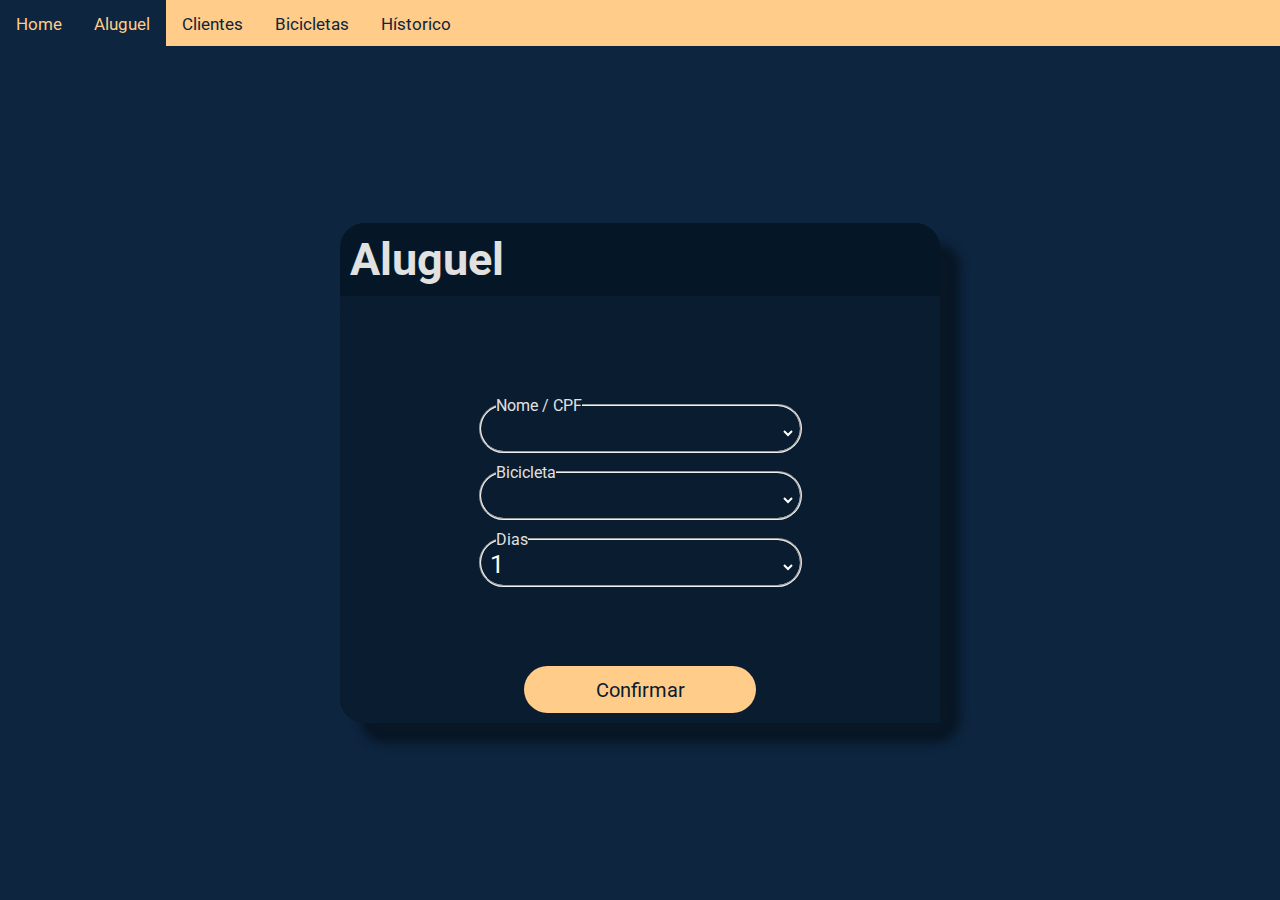
<file: src/main/java/org/example/aluguel.html>
<!DOCTYPE html>
<html lang="en">
<head>
    <meta charset="UTF-8">
    <link rel="stylesheet" href="aluguel.css">

    <link href='https://cdn.boxicons.com/fonts/basic/boxicons.min.css' rel='stylesheet'>
    <title>Aluguel</title>
</head>
<body>
<div class="topnav">
    <a href="index.html">Home</a>
    <a id="ativa" href="aluguel.html">Aluguel</a>
    <a href="listaClientes.html">Clientes</a>
    <a href="listaBicicletas.html">Bicicletas</a>
    <a href="historico.html">Hístorico</a>
</div>
<div class="main">
    <div class="menu">
        <div class="topo-menu"><i class='bx  bx-keyframe-ease-in'></i><h1>Aluguel</h1></div>
        <div id="menu-pt1">
            <section>
                <form>

                    <fieldset>
                        <legend>Nome / CPF</legend>
                    <select id="cliente" name="nome">
<!--                        <option>Pedro Mota Maia</option>-->
<!--                        <option>Juliana Elias Tocci</option>-->
                    </select>
                    </fieldset>


                    <fieldset>
                        <legend>Bicicleta</legend>
                        <select id="bicicleta" name="bicicleta">
<!--                            <option>Caloi-Cross</option>-->
<!--                            <option>Bicicleta</option>-->
                        </select>
                    </fieldset>

                        <fieldset>
                            <legend>Dias</legend>
                            <select id="dias" name="dias">
                                <option>1</option>
                                <option>2</option>
                                <option>3</option>
                                <option>4</option>
                                <option>5</option>
                                <option>6</option>
                                <option>7</option>
                                <option>8</option>
                                <option>9</option>
                                <option>10</option>
                                <option>11</option>
                                <option>12</option>
                                <option>13</option>
                                <option>14</option>
                            </select>
                        </fieldset>

                </form>
                <button type="button" onclick="confirmar()">Confirmar</button>
            </section>
        </div>
    </div>
</div>
<script src="aluguel.js"></script>
</body>
</html>
</file>
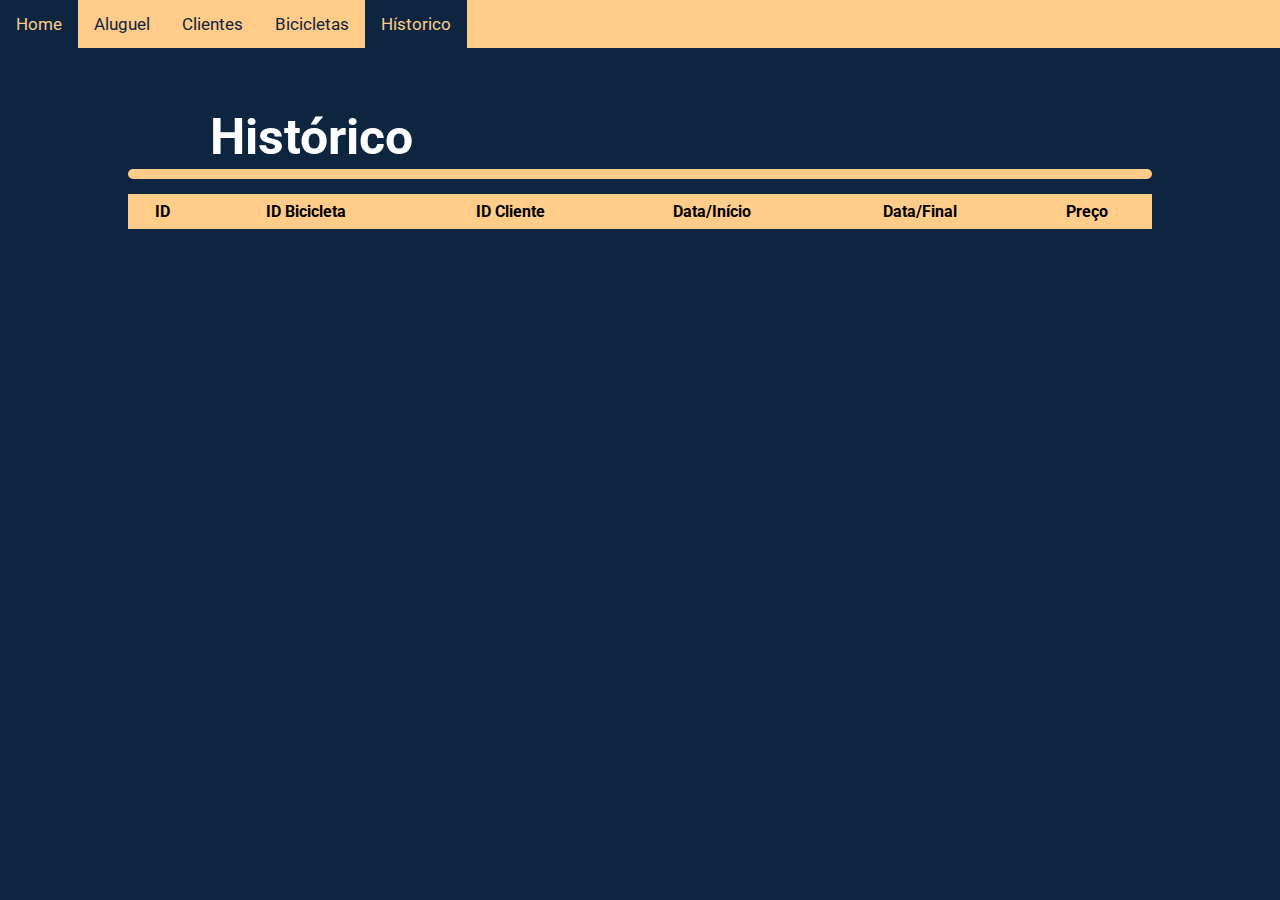
<file: src/main/java/org/example/historico.html>
<!DOCTYPE html>
<html lang="en">
<head>
    <meta charset="UTF-8">
    <link rel="stylesheet" href="historico.css">
    <link href='https://cdn.boxicons.com/fonts/basic/boxicons.min.css' rel='stylesheet'>
    <title>Histórico</title>
</head>
<body>
<div class="topnav">
    <a href="index.html">Home</a>
    <a href="aluguel.html">Aluguel</a>
    <a href="listaClientes.html">Clientes</a>
    <a href="listaBicicletas.html">Bicicletas</a>
    <a id="ativa" href="historico.html">Hístorico</a>
</div>

<div class="cabecalho">
    <h1><i class='bx  bx-file-detail'></i>Histórico</h1>
    <div class="barra"> </div>
</div>
<div class="main">
    <table>
        <tr>
            <th>ID</th>
            <th>ID Bicicleta</th>
            <th>ID Cliente</th>
            <th>Data/Início</th>
            <th>Data/Final</th>
            <th>Preço</th>
        </tr>
    </table>
</div>
<script src="historico.js"></script>
</body>
</html>
</file>
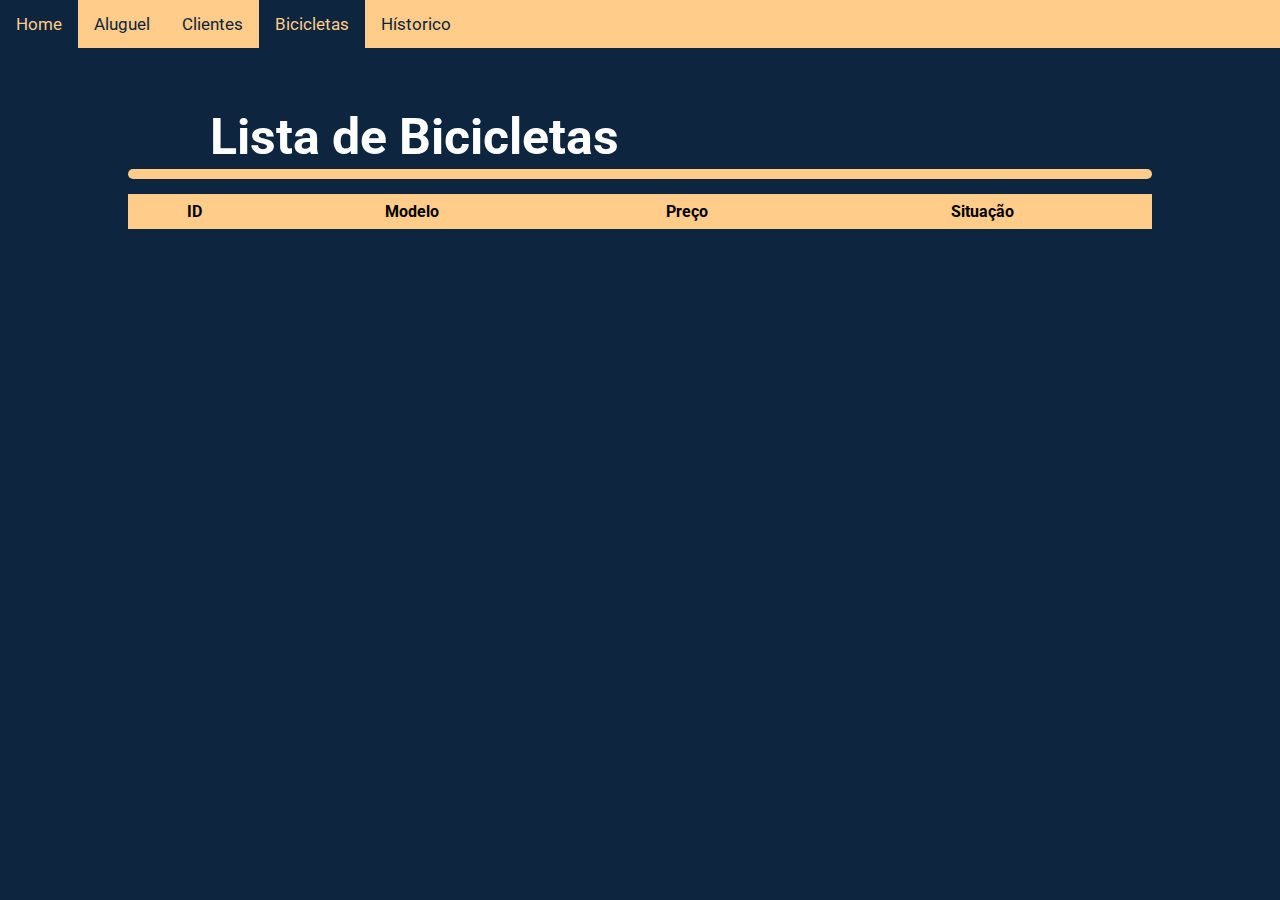
<file: src/main/java/org/example/listaBicicletas.html>
<!DOCTYPE html>
<html lang="en">
<head>
    <meta charset="UTF-8">
    <link rel="stylesheet" href="listaBicicletas.css">
    <link href='https://cdn.boxicons.com/fonts/basic/boxicons.min.css' rel='stylesheet'>

    <title>Lista de Bicicletas</title>
</head>
<body>
<div class="topnav">
  <a href="index.html">Home</a>
  <a href="aluguel.html">Aluguel</a>
  <a href="listaClientes.html">Clientes</a>
  <a id="ativa" href="listaBicicletas.html">Bicicletas</a>
  <a href="historico.html">Hístorico</a>
</div>
<div class="cabecalho">
  <h1><i class='bx  bx-motorcycle'></i>Lista de Bicicletas</h1>
  <div class="barra"></div>
</div>
<div class="main">
    <table>
        <tr>
            <th>ID</th>
            <th>Modelo</th>
            <th>Preço</th>
            <th>Situação</th>
        </tr>
<!--        <tr>-->
<!--            <td>1</td>-->
<!--            <td>Caloi Vulcan</td>-->
<!--            <td>R$ 30,00</td>-->
<!--            <td><button type="button">Disponível</button></td>-->
<!--        </tr>-->
<!--        <tr>-->
<!--            <td>2</td>-->
<!--            <td>Ravok 21v</td>-->
<!--            <td>R$ 25,00</td>-->
<!--            <td><button type="button">Disponível</button></td>-->
<!--        </tr>-->
    </table>
</div>
<script src='listaBicicletas.js'></script>
</body>
</html>
</file>
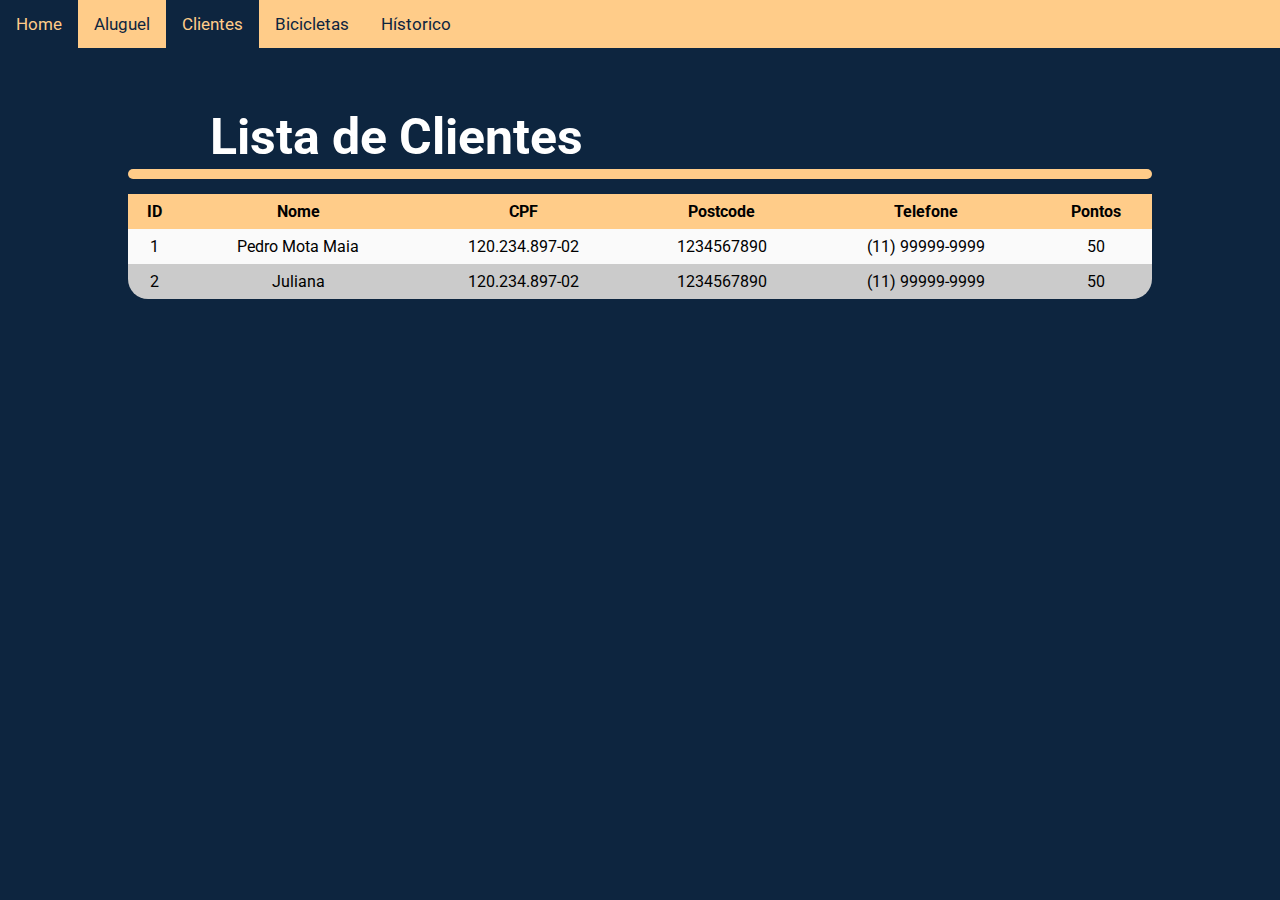
<file: src/main/java/org/example/listaClientes.html>
<!DOCTYPE html>
<html lang="en">
<head>
    <meta charset="UTF-8">
    <link rel="stylesheet" href="listaClientes.css">
    <link href='https://cdn.boxicons.com/fonts/basic/boxicons.min.css' rel='stylesheet'>
    <script src="listaClientes.js"></script>
    <title>Lista de Clientes</title>
</head>
<body>
  <div class="topnav">
    <a href="index.html">Home</a>
    <a href="aluguel.html">Aluguel</a>
    <a id="ativa" href="listaClientes.html">Clientes</a>
    <a href="listaBicicletas.html">Bicicletas</a>
    <a href="historico.html">Hístorico</a>
  </div>
  <div class="cabecalho">
    <h1><i class='bx  bx-user-search'></i>Lista de Clientes</h1>
    <div class="barra"> </div>
  </div>
  <div class="main">
    <table>
      <tr>
        <th>ID</th>
        <th>Nome</th>
        <th>CPF</th>
        <th>Postcode</th>
        <th>Telefone</th>
        <th>Pontos</th>
      </tr>
      <tr>
        <td>1</td>
        <td>Pedro Mota Maia</td>
        <td>120.234.897-02</td>
        <td>1234567890</td>
        <td>(11) 99999-9999</td>
        <td>50</td>
      </tr>
      <tr>
        <td>2</td>
        <td>Juliana</td>
        <td>120.234.897-02</td>
        <td>1234567890</td>
        <td>(11) 99999-9999</td>
        <td>50</td>
      </tr>
    </table>
  </div>
</body>
</html>
</file>
<file: src/main/java/org/example/aluguel.css>
@import url('https://fonts.googleapis.com/css2?family=Roboto:ital,wght@0,100..900;1,100..900&display=swap');

* {
    margin: 0;
    padding: 0;
    font-family: Roboto;
}

body {
    background-color: #0d253f;
    background-image: url("https://i.pinimg.com/originals/5f/73/95/5f73951b1a1de5f72f457ad3f92f3d7c.jpg");
    background-blend-mode: darken;
    height: 100vh;
    display: flex;
    flex-direction: column;
}

.topnav {
    background-color: #ffcc89;
    overflow: hidden;
}
.topnav a {
    float: left;
    color: #0d253f;
    text-align: center;
    padding: 14px 16px;
    text-decoration: none;
    font-size: 17px;
    transition: ease 0.3s;
}
.topnav a:hover {
    background-color: #0d253f;
    color: #ffcc89;
}
#ativa {
    background-color: #0d253f;
    color: #ffcc89;
}

.main {
    height: 100%;
    color: #e1e1e1;
    display: flex;
    justify-content: center;
    align-items: center;
}

.menu {
    border-radius: 25px;
    display: flex;
    flex-direction: column;
    height: 500px;
    width: 600px;
    background-color: #0a1c2f;
    box-shadow: 20px 20px 10px #081625;
}
.topo-menu {
    height: fit-content;
    background-color: #051726;
    padding: 10px;
    display: flex;
    border-radius: 25px 25px 0 0;
    align-items: center;
}
.topo-menu i {
    font-size: 45px;
    color: #ffcc89;
}
.topo-menu h1 {
    font-size: 45px;
}

#menu-pt1 {
    border-radius: 25px 0 0 25px;
    width: 100%;
    height: 100%;
    display: flex;
    flex-direction: column;

    background-color: #0a1c2f;
}
#menu-pt1 section {
    height: 100%;
    padding: 10px;
    display: flex;
    flex-direction: column;
    align-items: center;
}
#menu-pt1 section form {
    width: 100%;
    height: 100%;
    display: flex;
    flex-direction: column;
    justify-content: center;
    align-items: center;
}
#menu-pt1 form fieldset {
    border-radius: 25px;
    margin-top: 10px;
    width: 55%;
}
#menu-pt1 fieldset legend {
    margin-left: 15px;
}
#menu-pt1 form select {
    font-size: 25px;
    background-color: transparent;
    color: white;
    border:  none;
    outline: none;
    width: 99%;
    padding: 0 5px 5px 5px;
}
#menu-pt1 form input {
    font-size: 30px;
}
#menu-pt1 select option {
    background-color: #0a1c2f;
}

#menu-pt1 form select:focus-visible {
   border: none;
    outline: none;
}
#menu-pt1 button {
    border-radius: 25px;
    border: none;
    height: 50px;
    font-size: 20px;
    width: 40%;
    padding: 10px;
    margin-top: auto;
    transition: ease 0.5s;
    background-color: #ffcc89;
    color: #0a1c2f;
}
#menu-pt1 button:hover {
    color: #051726;
    height: 55px;
    width: 62%;
    font-size: 25px;
}
</file>
<file: src/main/java/org/example/historico.css>
@import url('https://fonts.googleapis.com/css2?family=Roboto:ital,wght@0,100..900;1,100..900&display=swap');

* {
    margin: 0;
    padding: 0;
    font-family: Roboto;
}

body {
    background-color: #0d253f;
    background-image: url("https://i.pinimg.com/originals/5f/73/95/5f73951b1a1de5f72f457ad3f92f3d7c.jpg");
    background-blend-mode: darken;
}

.topnav {
    background-color: #ffcc89;
    overflow: hidden;
}
.topnav a {
    float: left;
    color: #0d253f;
    text-align: center;
    padding: 14px 16px;
    text-decoration: none;
    font-size: 17px;
    transition: ease 0.3s;
}
.topnav a:hover {
    background-color: #0d253f;
    color: #ffcc89;
}
#ativa {
    background-color: #0d253f;
    color: #ffcc89;
}

.cabecalho {
    margin-top: 50px;
    display: flex;
    flex-direction: column;
    align-items: center;
}
.cabecalho h1{
    font-size: 50px;
    color: white;
    margin-right: auto;
    margin-left: 200px;
}
.cabecalho h1 i {
    font-size: 60px;
    margin-right: 10px;
}
.barra {
    height: 10px;
    width: 80%;
    background-color: #ffcc89;
    border-radius: 20px;
}

.main {
    display: flex;
    justify-content: center;
}

.main table {
    margin-top: 15px;
    width: 80%;
    border-collapse: collapse;
    background-color: #cbcbcb;
    border-radius: 20px;
}
.main table th {
    background-color: #ffcc89;
}
.main table td, th {
    text-align: center;
    padding: 8px;
}
.main table tr:nth-child(even) {
    background-color: #fafafa;
}
</file>
<file: src/main/java/org/example/listaBicicletas.css>
@import url('https://fonts.googleapis.com/css2?family=Roboto:ital,wght@0,100..900;1,100..900&display=swap');

* {
    margin: 0;
    padding: 0;
    font-family: Roboto;
}

body {
    background-color: #0d253f;
    background-image: url("https://i.pinimg.com/originals/5f/73/95/5f73951b1a1de5f72f457ad3f92f3d7c.jpg");
    background-blend-mode: darken;
}

.topnav {
    background-color: #ffcc89;
    overflow: hidden;
}
.topnav a {
    float: left;
    color: #0d253f;
    text-align: center;
    padding: 14px 16px;
    text-decoration: none;
    font-size: 17px;
    transition: ease 0.3s;
}
.topnav a:hover {
    background-color: #0d253f;
    color: #ffcc89;
}
#ativa {
    background-color: #0d253f;
    color: #ffcc89;
}

.cabecalho {
    margin-top: 50px;
    display: flex;
    flex-direction: column;
    align-items: center;
}
.cabecalho h1{
    font-size: 50px;
    color: white;
    margin-right: auto;
    margin-left: 200px;
}
.cabecalho h1 i {
    font-size: 60px;
    margin-right: 10px;
}
.barra {
    height: 10px;
    width: 80%;
    background-color: #ffcc89;
    border-radius: 20px;
}

.main {
    display: flex;
    justify-content: center;
}

.main table {
    margin-top: 15px;
    width: 80%;
    border-collapse: collapse;
    background-color: #cbcbcb;
    border-radius: 20px;
}
.main table th {
    background-color: #ffcc89;
}
.main table td, th {
    text-align: center;
    padding: 8px;
}
.main table tr:nth-child(even) {
    background-color: #fafafa;
}
button {
    height: 35%;
    width: 35%;
    border: none;
    padding: 5px;
    border-radius: 25px;
    background-color: #3f9a00;
    transition: ease 0.5s;
    color: #e1e1e1;
}
.alternar {
    background-color: #bb0000;
}
</file>
<file: src/main/java/org/example/listaClientes.css>
@import url('https://fonts.googleapis.com/css2?family=Roboto:ital,wght@0,100..900;1,100..900&display=swap');

* {
    margin: 0;
    padding: 0;
    font-family: Roboto;
}

body {
    background-color: #0d253f;
    background-image: url("https://i.pinimg.com/originals/5f/73/95/5f73951b1a1de5f72f457ad3f92f3d7c.jpg");
    background-blend-mode: darken;
}

.topnav {
    background-color: #ffcc89;
    overflow: hidden;
}
.topnav a {
    float: left;
    color: #0d253f;
    text-align: center;
    padding: 14px 16px;
    text-decoration: none;
    font-size: 17px;
    transition: ease 0.3s;
}
.topnav a:hover {
    background-color: #0d253f;
    color: #ffcc89;
}
#ativa {
    background-color: #0d253f;
    color: #ffcc89;
}

.cabecalho {
    margin-top: 50px;
    display: flex;
    flex-direction: column;
    align-items: center;
}
.cabecalho h1{
    font-size: 50px;
    color: white;
    margin-right: auto;
    margin-left: 200px;
}
.cabecalho h1 i {
    font-size: 60px;
    margin-right: 10px;
}
.barra {
    height: 10px;
    width: 80%;
    background-color: #ffcc89;
    border-radius: 20px;
}

.main {
    display: flex;
    justify-content: center;
}

.main table {
    margin-top: 15px;
    width: 80%;
    border-collapse: collapse;
    background-color: #cbcbcb;
    border-radius: 20px;
}
.main table th {
    background-color: #ffcc89;
}
.main table td, th {
    text-align: center;
    padding: 8px;
}
.main table tr:nth-child(even) {
    background-color: #fafafa;
}
</file>
